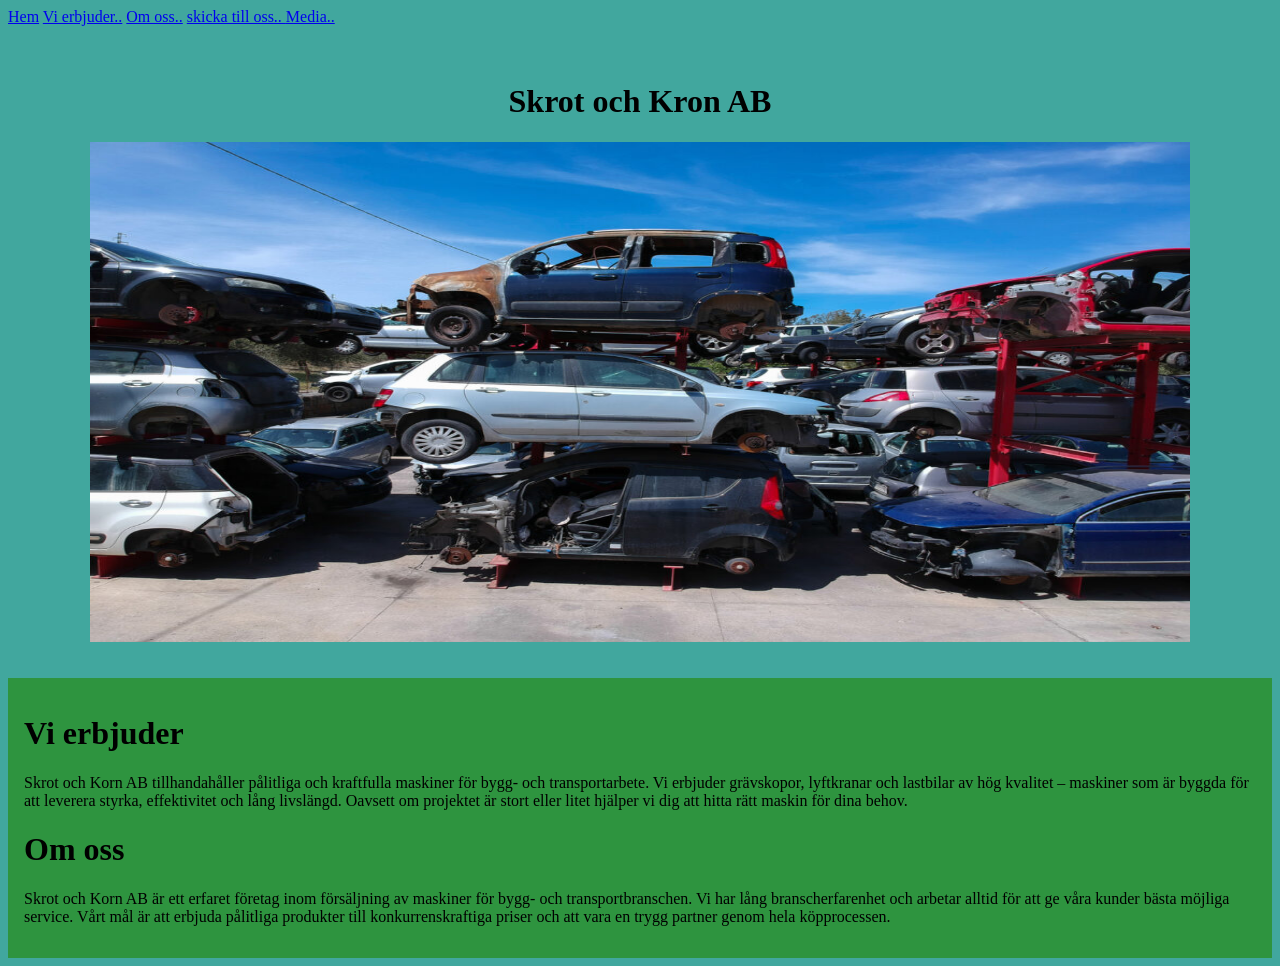
<file: index.html>
<!doctype html>
<html lang="en">
  <head>
    <meta charset="UTF-8" />
    <meta name="viewport" content="width=device-width, initial-scale=1.0" />
    <title>Document</title>
    <link rel="stylesheet" href="css/Hem.css" />
  </head>
  <body>
       <header>
        <a href="index.html"> Hem</a>
        <a href="products.html"> Vi erbjuder..</a>
        <a href="aboutus.html"> Om oss..</a>
        <a href="sendToUs.html"> skicka till oss.. </a>
        <a href="media.html"> Media..</a> <br> <br><br>
    </header>
    
    <h1 id="title" >Skrot och Kron AB</h1>
    <img class="picture" src="Images/skrot-bild.jpg" width="1100" height="500" /> <br />
    <br />
    

    <div class="Info"> 
      <h1>Vi erbjuder</h1>
<p>
    Skrot och Korn AB tillhandahåller pålitliga och kraftfulla maskiner för bygg- och transportarbete. 
    Vi erbjuder grävskopor, lyftkranar och lastbilar av hög kvalitet – maskiner som är byggda för att 
    leverera styrka, effektivitet och lång livslängd. Oavsett om projektet är stort eller litet hjälper 
    vi dig att hitta rätt maskin för dina behov.
</p>

<h1>Om oss</h1>
<p>
    Skrot och Korn AB är ett erfaret företag inom försäljning av maskiner för bygg- och transportbranschen. 
    Vi har lång branscherfarenhet och arbetar alltid för att ge våra kunder bästa möjliga service. 
    Vårt mål är att erbjuda pålitliga produkter till konkurrenskraftiga priser och att vara en trygg 
    partner genom hela köpprocessen.
</p>

    </div>

    
  </body>
</html>
</file>
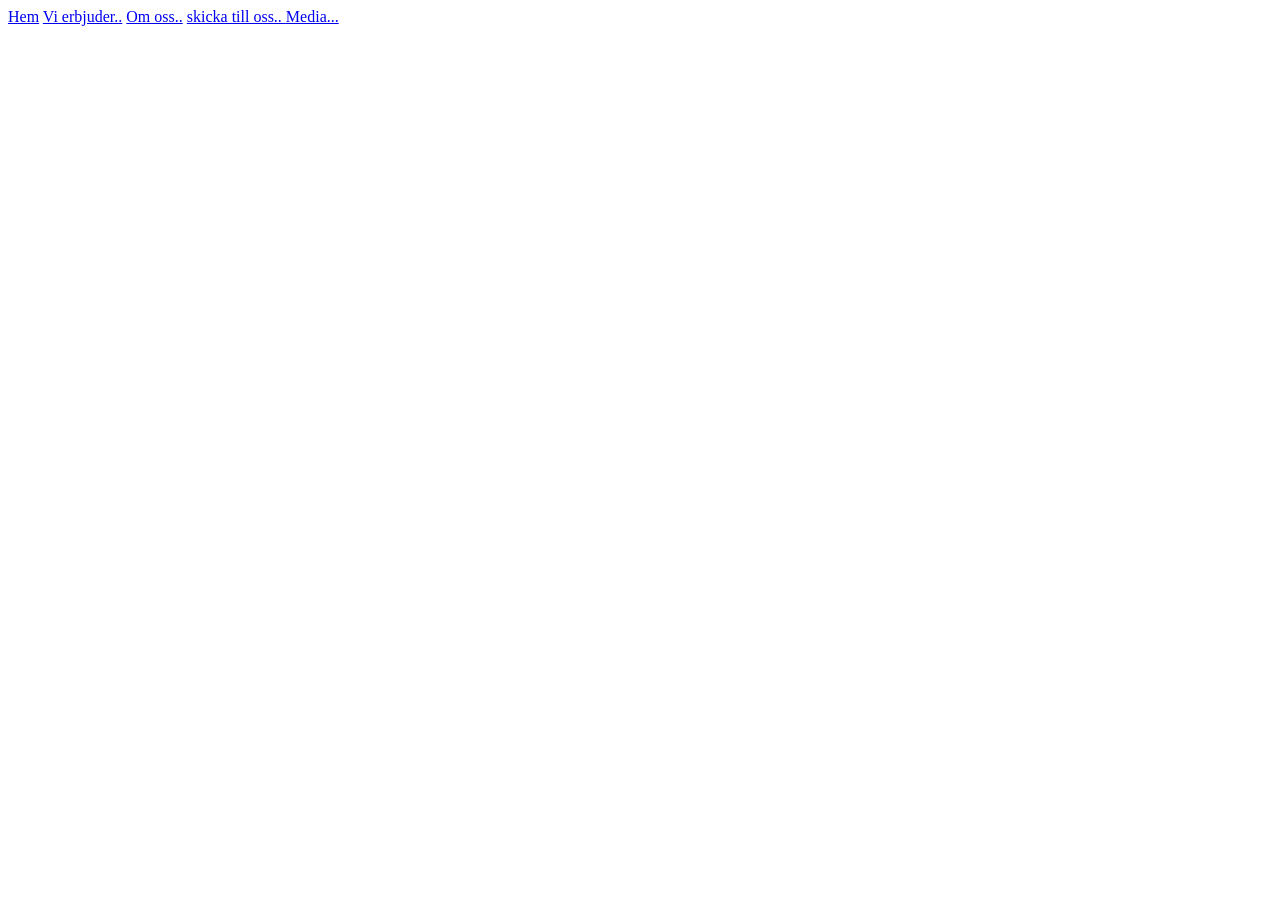
<file: aboutus.html>
<!DOCTYPE html>
<html lang="sv">
  <head>
    <meta charset="UTF-8" >
    <title>Kontakter</title>
    <link rel="stylesheet" href="css/aboutus.css" >
  </head>
  <body>
       <header>
        <a href="index.html"> Hem</a>
        <a href="products.html"> Vi erbjuder..</a>
        <a href="aboutus.html"> Om oss..</a>
        <a href="sendToUs.html"> skicka till oss.. </a> 
        <a href="media.html"> Media... </a> <br> <br><br>
    </header>

    <div id="personal" class="personal"> </div>
    <script src="script/aboutus.js"></script>
  </body>
</html>
</file>
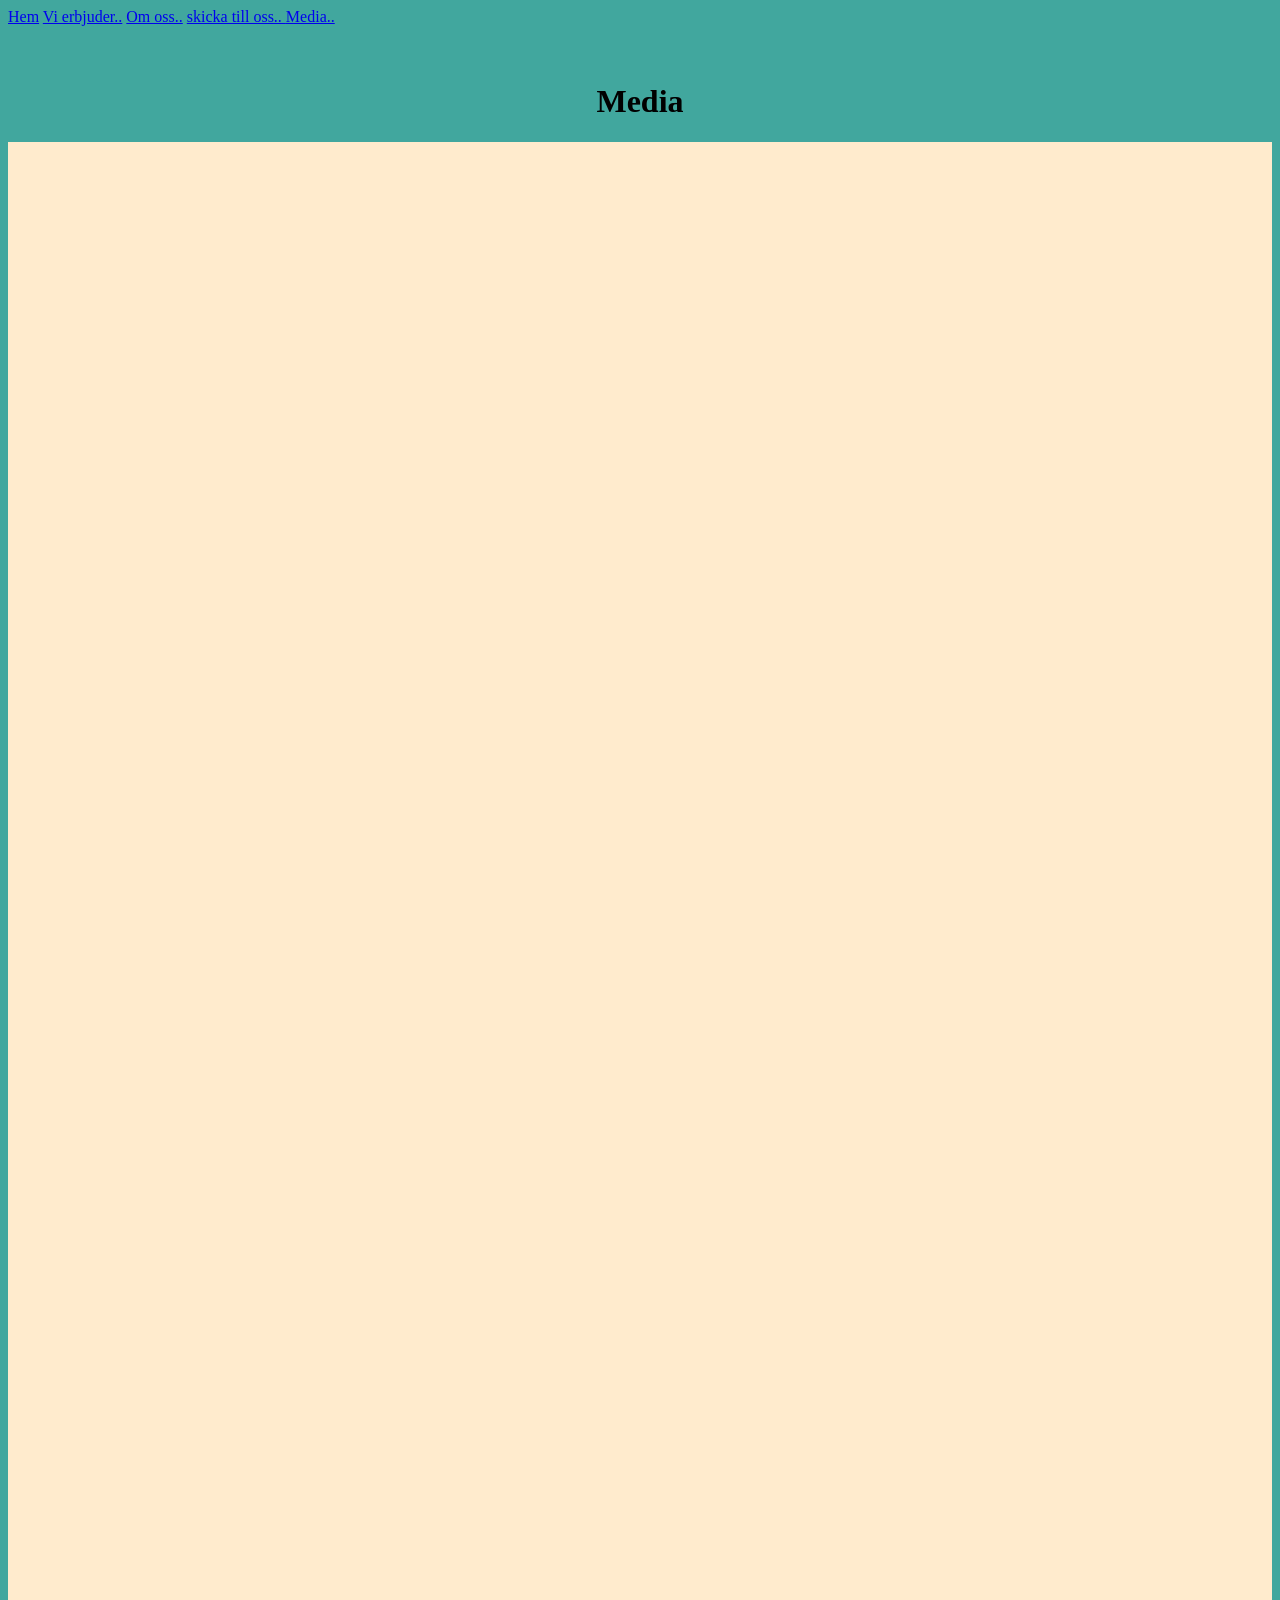
<file: media.html>
<!DOCTYPE html>
<html lang="en">
<head>
    <meta charset="UTF-8">
    <meta name="viewport" content="width=device-width, initial-scale=1.0">
    <title>Document</title>
    <link rel="stylesheet" href="css/media.css">
</head>
<body>
      <header>
        <a href="index.html"> Hem</a>
        <a href="products.html"> Vi erbjuder..</a>
        <a href="aboutus.html"> Om oss..</a>
        <a href="sendToUs.html"> skicka till oss.. </a>
        <a href="media.html"> Media.. </a> <br> <br><br>
    </header>
    <h1 id="title"> Media</h1>

    <div>
        <iframe class="videoStyle" width="1340" height="754" src="https://www.youtube.com/embed/IR5ii7D9OcY?list=RDIR5ii7D9OcY" title="N8MARE - Scrap ft. L’vibe [WANTED]" frameborder="0" allow="accelerometer; autoplay; clipboard-write; encrypted-media; gyroscope; picture-in-picture; web-share" referrerpolicy="strict-origin-when-cross-origin" allowfullscreen></iframe>
        <br>
        <iframe width="460" height="818" src="https://www.youtube.com/embed/LdmP0oB5lEE" title="This week&#39;s cool finds! #Scrap-Life #recycle #recycling #business #entrepreneur #junk #metal #cool" frameborder="0" allow="accelerometer; autoplay; clipboard-write; encrypted-media; gyroscope; picture-in-picture; web-share" referrerpolicy="strict-origin-when-cross-origin" allowfullscreen></iframe>
    </div>
    
</body>
</html>
</file>
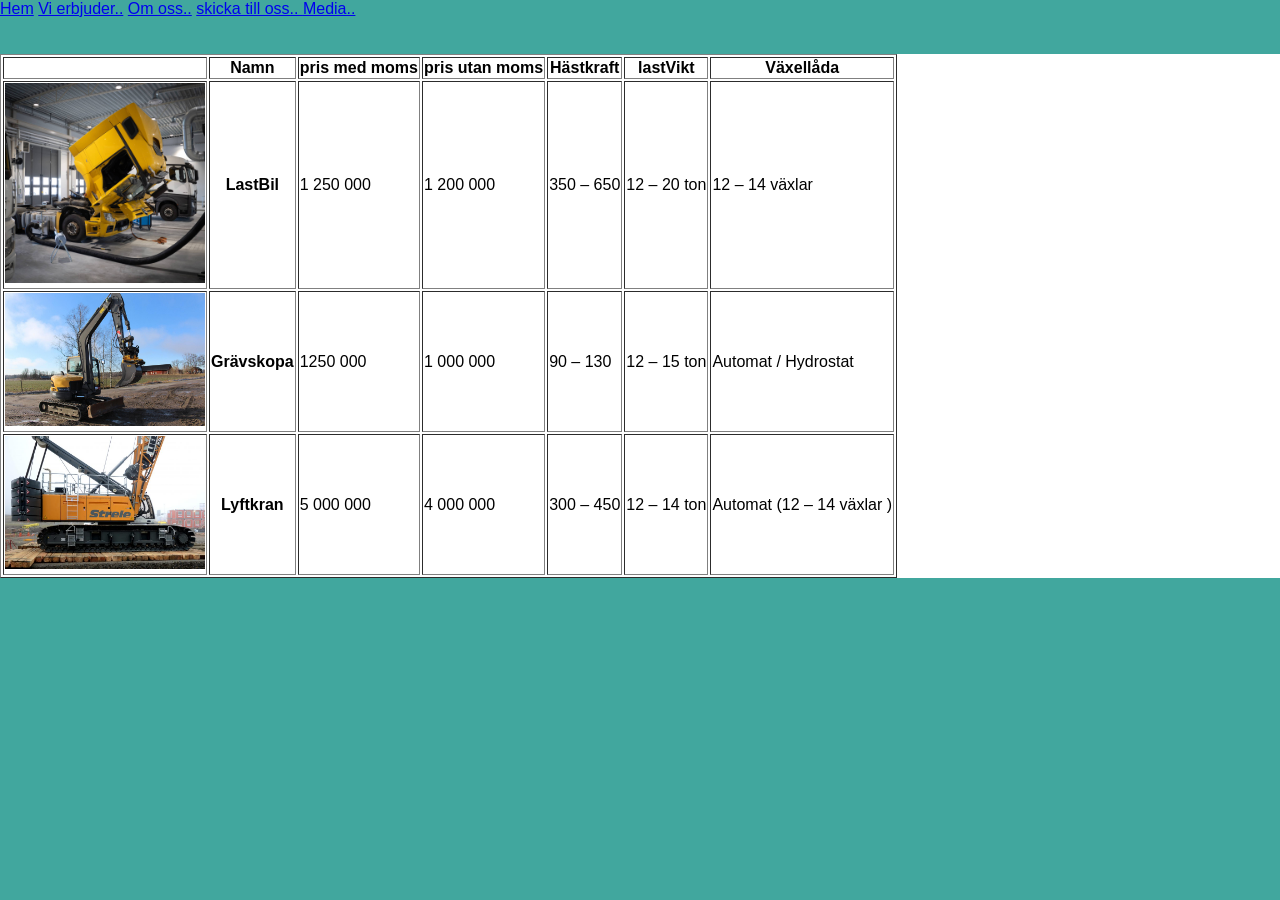
<file: products.html>
<!DOCTYPE html>
<html lang="en">

<head>
  <meta charset="UTF-8">
  <meta name="viewport" content="width=device-width, initial-scale=1.0">
  <title>Document</title>
  <link rel="stylesheet" href="css/style.css">
</head>

<body>
  <header>
    <a href="index.html"> Hem</a>
    <a href="products.html"> Vi erbjuder..</a>
    <a href="aboutus.html"> Om oss..</a>
    <a href="sendToUs.html"> skicka till oss.. </a>
    <a href="media.html"> Media..</a> <br> <br><br>
  </header>

  <div class="back">
    <table border="1">
      <thead>
        <tr>
          <th scope="col"></th>
          <th scope="col">Namn</th>
          <th scope="col">pris med moms</th>
          <th scope="col">pris utan moms</th>
          <th scope="col">Hästkraft</th>
          <th scope="col">lastVikt</th>
          <th scope="col">Växellåda</th>
        </tr>
      </thead>
      <tbody>
        <tr>
          <th scope="row"><img src="Images/lastbil.jpg" width="200"></th>
          <th scope="col">LastBil</th>
          <td>1 250 000</td>
          <td>1 200 000</td>
          <td>350 – 650</td>
          <td>12 – 20 ton</td>
          <td>12 – 14 växlar</td>
        </tr>
        <tr>
          <th scope="row"><img src="Images/gravskopa.jpg" width="200"></th>
          <th scope="col">Grävskopa</th>
          <td>1250 000</td>
          <td>1 000 000</td>
          <td>90 – 130</td>
          <td>12 – 15 ton</td>
          <td>Automat / Hydrostat</td>
        </tr>
        <tr>
          <th scope="row"><img src="Images/lyftkran.jpg" width="200" /></th>
          <th scope="col">Lyftkran</th>
          <td>5 000 000</td>
          <td>4 000 000</td>
          <td>300 – 450</td>
          <td>12 – 14 ton</td>
          <td>Automat (12 – 14 växlar )</td>
        </tr>
      </tbody>
    </table>
  </div>
  <br> <br>
</body>

</html>
</file>
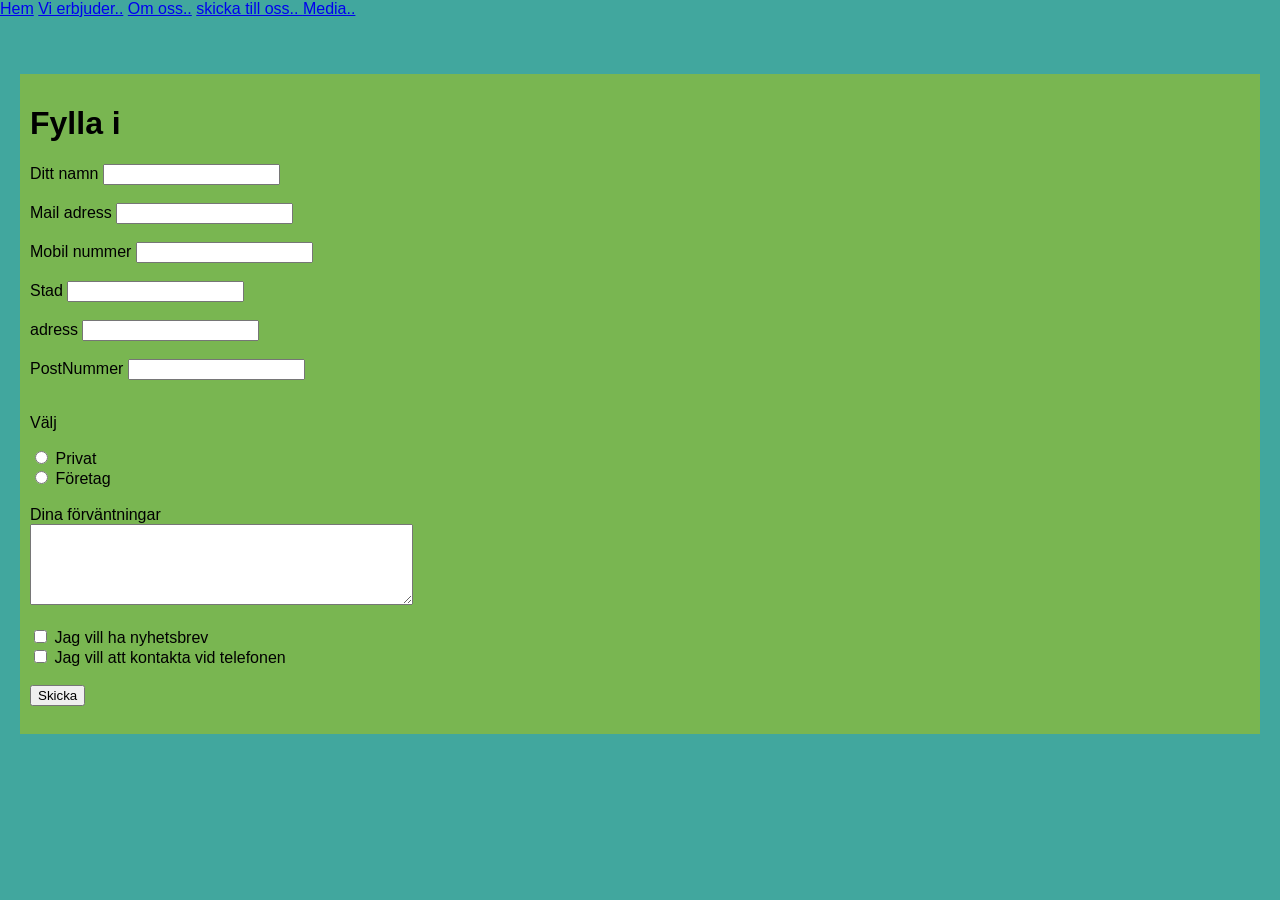
<file: sendToUs.html>
<!DOCTYPE html>
<html lang="en">

<head>
  <meta charset="UTF-8">
  <meta name="viewport" content="width=device-width, initial-scale=1.0">
  <title>Document</title>
  <link rel="stylesheet" href="css/style.css">
</head>

<body>
  <header>
    <a href="index.html"> Hem</a>
    <a href="products.html"> Vi erbjuder..</a>
    <a href="aboutus.html"> Om oss..</a>
    <a href="sendToUs.html"> skicka till oss.. </a>
    <a href="media.html"> Media..</a> <br> <br><br>
  </header>

  <div style="text-align:start; background-color:rgb(121, 182, 81); margin: 20px; padding: 10px">
    <form action="http://primat.se/services/sendform.aspx?xid=registreringSkrotOchKron&xmail=demlyoafrin@gmail.com"
      method="post">
      <h1>Fylla i</h1>

      <label for="name"> Ditt namn</label>
      <input id="name" type="text" name="name" required> <br>
      <br>

      <label for="email"> Mail adress </label>
      <input id="email" type="email" name="email" required> <br>
      <br>

      <label for="phone"> Mobil nummer</label>
      <input id="phone" type="tel" name="phone" required> <br> <br>

      <label for="city"> Stad</label>
      <input id="city" type="text" name="city" required> <br>
      <br>
      <label for="Adress"> adress</label>
      <input id="Adress" type="text" name="Adress" required> <br>
      <br>
      <label for="postnummer"> PostNummer</label>
      <input id="postnummer" type="text" name="postnummer" required> <br>
      <br>

      <p>Välj</p>
      <input type="radio" name="privatOrBusiness" id="Private" value="Private" onclick="toggleSize(false)">
      <label for="Private"> Privat</label> <br>

      <input type="radio" name="privatOrBusiness" id="Business" value="Business" onclick="toggleSize(true)">
      <label for="Business"> Företag </label> <br>

      <div id="companySize" style="display: none; margin-top: 10px">
        <p>storlek av företag</p>
        <input type="radio" name="size" id="Hundred" value="Hundred">
        <label for="Hundred"> 1 till 100 anställda</label> <br>

        <input type="radio" name="size" id="thousand" value="thousand">
        <label for="thousand"> 100 till 1000 anställda</label> <br>

        <input type="radio" name="size" id="moreThanThousand" value="moreThanThousand">
        <label for="MoreThanThousand"> Mer än 1000 anställda</label> <br>
      </div>
      <br>

      <script>
        function toggleSize(show) {
          document.getElementById("companySize").style.display = show
            ? "block"
            : "none";
        }
      </script>

      <label for="expectations"> Dina förväntningar</label> <br>
      <textarea id="expectations" name="expectations" rows="5" cols="45"></textarea>
      <br>
      <br>
      <input type="checkbox" name="newslatter" value="ja">
      <input type="hidden" name="newslatter" value="nej">
      <label for="newslatter"> Jag vill ha nyhetsbrev </label> <br>

      <input type="checkbox" name="contactByPhone" value="ja">
      <input type="hidden" name="contactByPhone" value="nej">
      <label for="contactByPhone">Jag vill att kontakta vid telefonen</label> <br> <br>

      <button type="submit">Skicka</button> <br> <br>
    </form>

  </div>

</body>

</html>
</file>
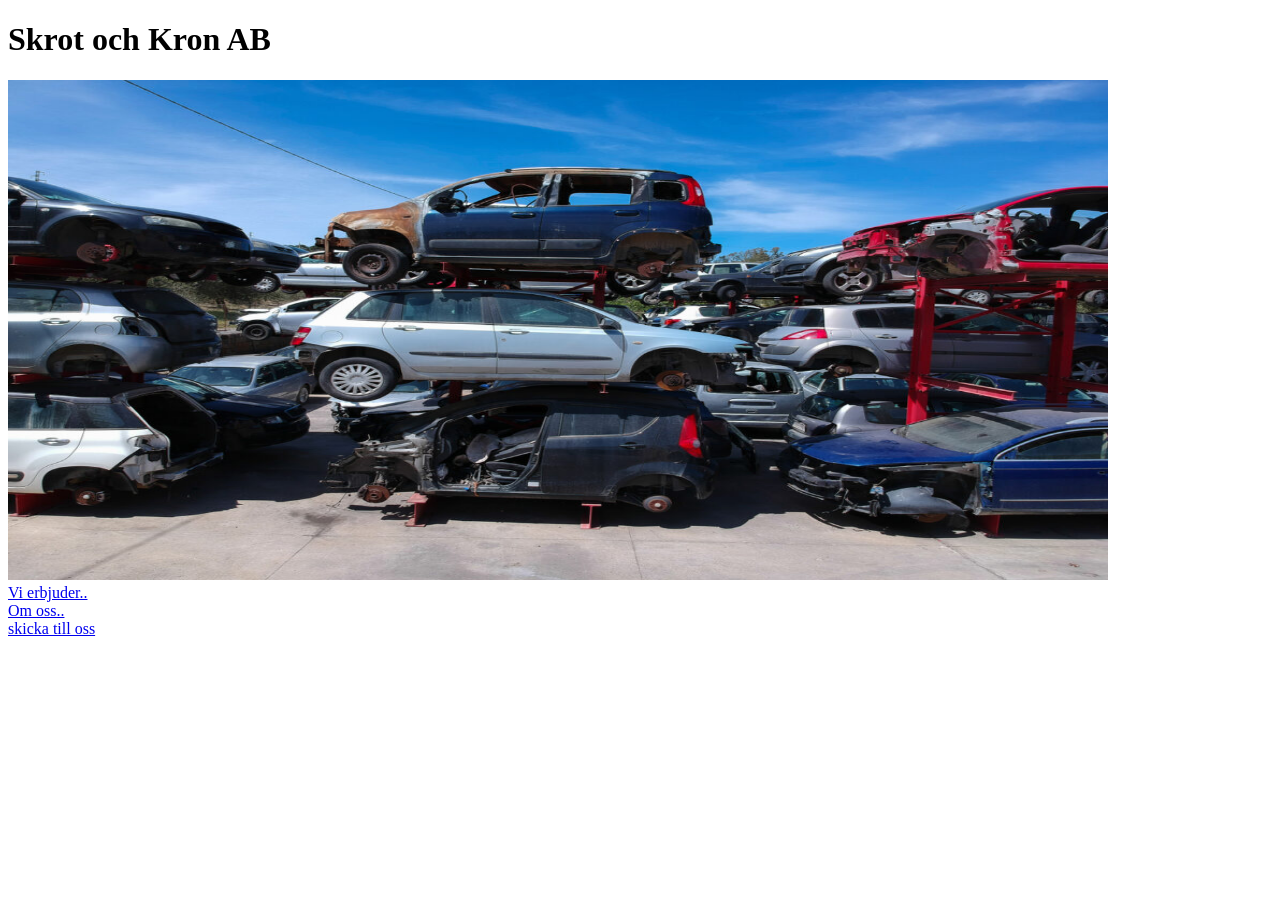
<file: skrot_kron.html>
<!DOCTYPE html>
<html lang="en">
<head>
    <meta charset="UTF-8">
    <meta name="viewport" content="width=device-width, initial-scale=1.0">
    <title>Document</title>
</head>
<body>
    <h1> Skrot och Kron AB</h1>
    <img src="Images/skrot-bild.jpg" width="1100" height="500"/>
    <br>
    <a href="products.html"> Vi erbjuder..</a>
    <br>
    <a href="aboutus.html"> Om oss..</a> <br>
    <a href="sendToUs.html"> skicka till oss </a> <br>
</body>
</html>
</file>
<file: css/Hem.css>
body
{
    background-color: rgb(65, 167, 158);
    
}
#title
{
    text-align: center;
    
}

.picture
{
    display: block;
     margin: 0 auto
}

.Info{
    flex-grow: 1;
    background-color: rgb(46, 148, 63);
    text-align: left;
    padding: 1em;
}
</file>
<file: css/aboutus.css>
.card{
   width: 200px;
  padding: 10px;
  margin: 10px;
  border: 1px solid #ddd;
  border-radius: 8px;
  text-align: center;
  background: #f9f9f9;
}
.card img {
  width: 100%;
  border-radius: 30%;
}
</file>
<file: css/media.css>
body
{
    background-color: rgb(65, 167, 158);
    
}
#title{
    text-align: center;
}


div{
    background-color: blanchedalmond;
}


@media (max-width: 1400px)
{
    .videoStyle
    {
        width: calc(100vw - 100px);
        text-align: center;
    }
}
</file>
<file: css/style.css>
body {
  background-color: rgb(65, 167, 158);
  font-family: Arial, sans-serif;
  margin: 0;
  padding: 0;
}
.contacts {
  display: flex;
  flex-wrap: wrap;
  gap: 20px;
}
.back{
  display: flex;
  background-color: white;
  overflow: auto;
  
}

.card {
  width: 180px;
  background-size: 40em;
  border: 5px solid #ccc;
  border-radius: 8px;
  padding: 10px;
  text-align: center;
  box-shadow: 0 2px 4px rgba(0, 0, 0, 0.1);
}
.card img {
  width: 150px;
  height: auto;
  border-radius: 5px;
}
.card a {
  display: block;
  margin-top: 5px;
  text-decoration: none;
  color: blue;
}
.nav {
  margin-top: 30px;
}

.nav a {
  margin-right: 10px;
}

.mail
{
    color: red(252, 5, 5);
    font-weight: bold;
}

.mejl-nummer{
    font-family:'Segoe UI', Tahoma, Geneva, Verdana, sans-serif;
    background-color: rgb(156, 121, 156);
    padding: 1em;
    margin: 0;
    text-decoration: none;
    color: rgb(221, 221, 168);
    margin-right: 40px;
    border-radius: 12px;
}

a:hover
{
    background-color: rgb(87, 15, 15);
    color: aliceblue;
}


@media(min-width: 601px) {
footer
{
  display: flex;
  flex-direction: row;
}
}


@media(max-width: 600px) {
footer
{
  display: flex;
  flex-direction: column;
  gap: 15px;
  padding: 10px;
  
}
}
</file>
